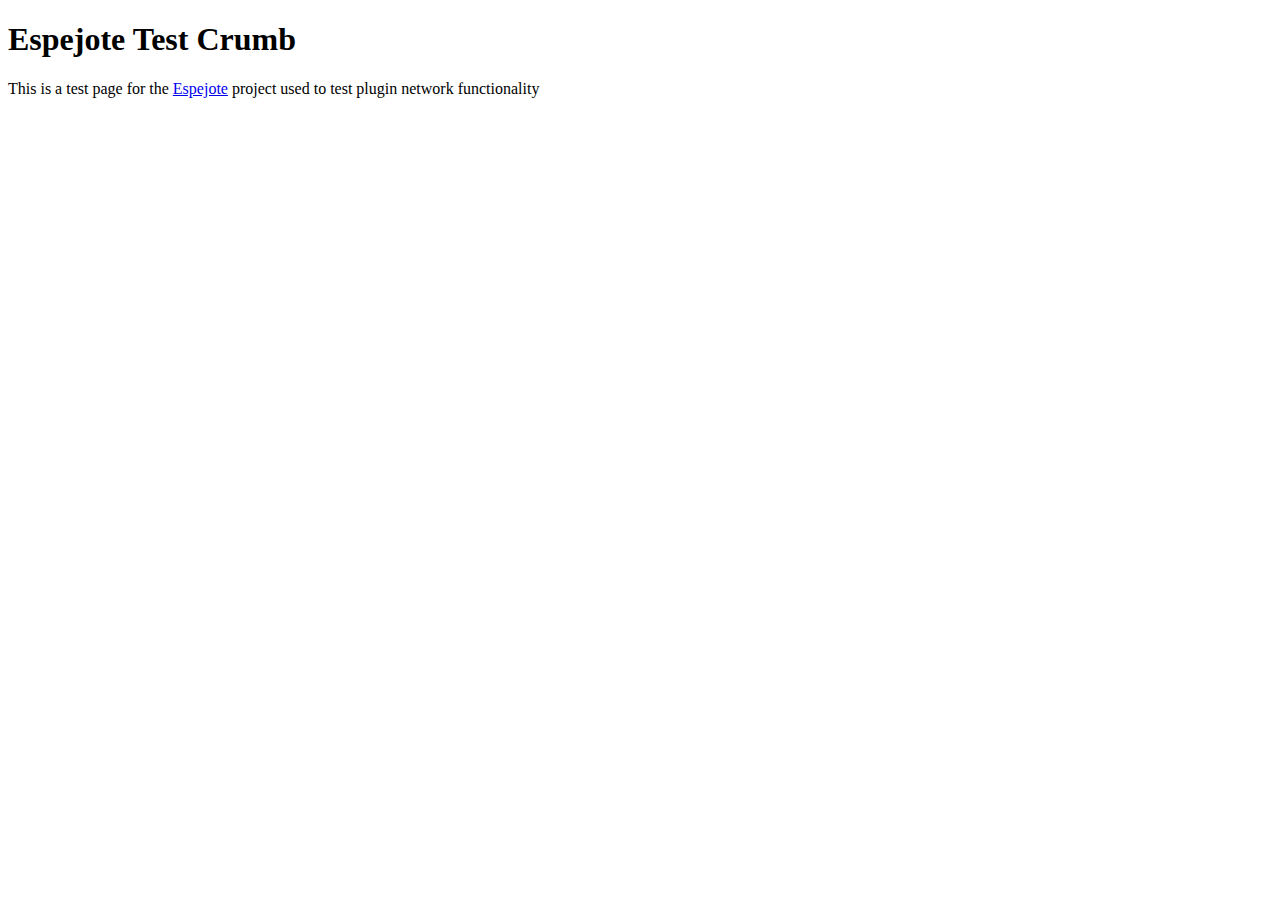
<file: espejote-test/crumb.html>
<!DOCTYPE html>
<html lang="en">
<head>
  <meta charset="UTF-8">
  <meta name="viewport" content="width=device-width, initial-scale=1.0">
  <title>Espejote Test Crumb</title>
</head>
<body>
  <h1>Espejote Test Crumb</h1>
  <p>This is a test page for the <a href="https://github.com/vshn/espejote">Espejote</a> project used to test plugin network functionality</p>
  <!-- crumb:e8FbcSYT3Ws5z23v5BH42uVufm3geljVgZUvgh3Y9EONOIBnpE -->
</body>
</html>
</file>
